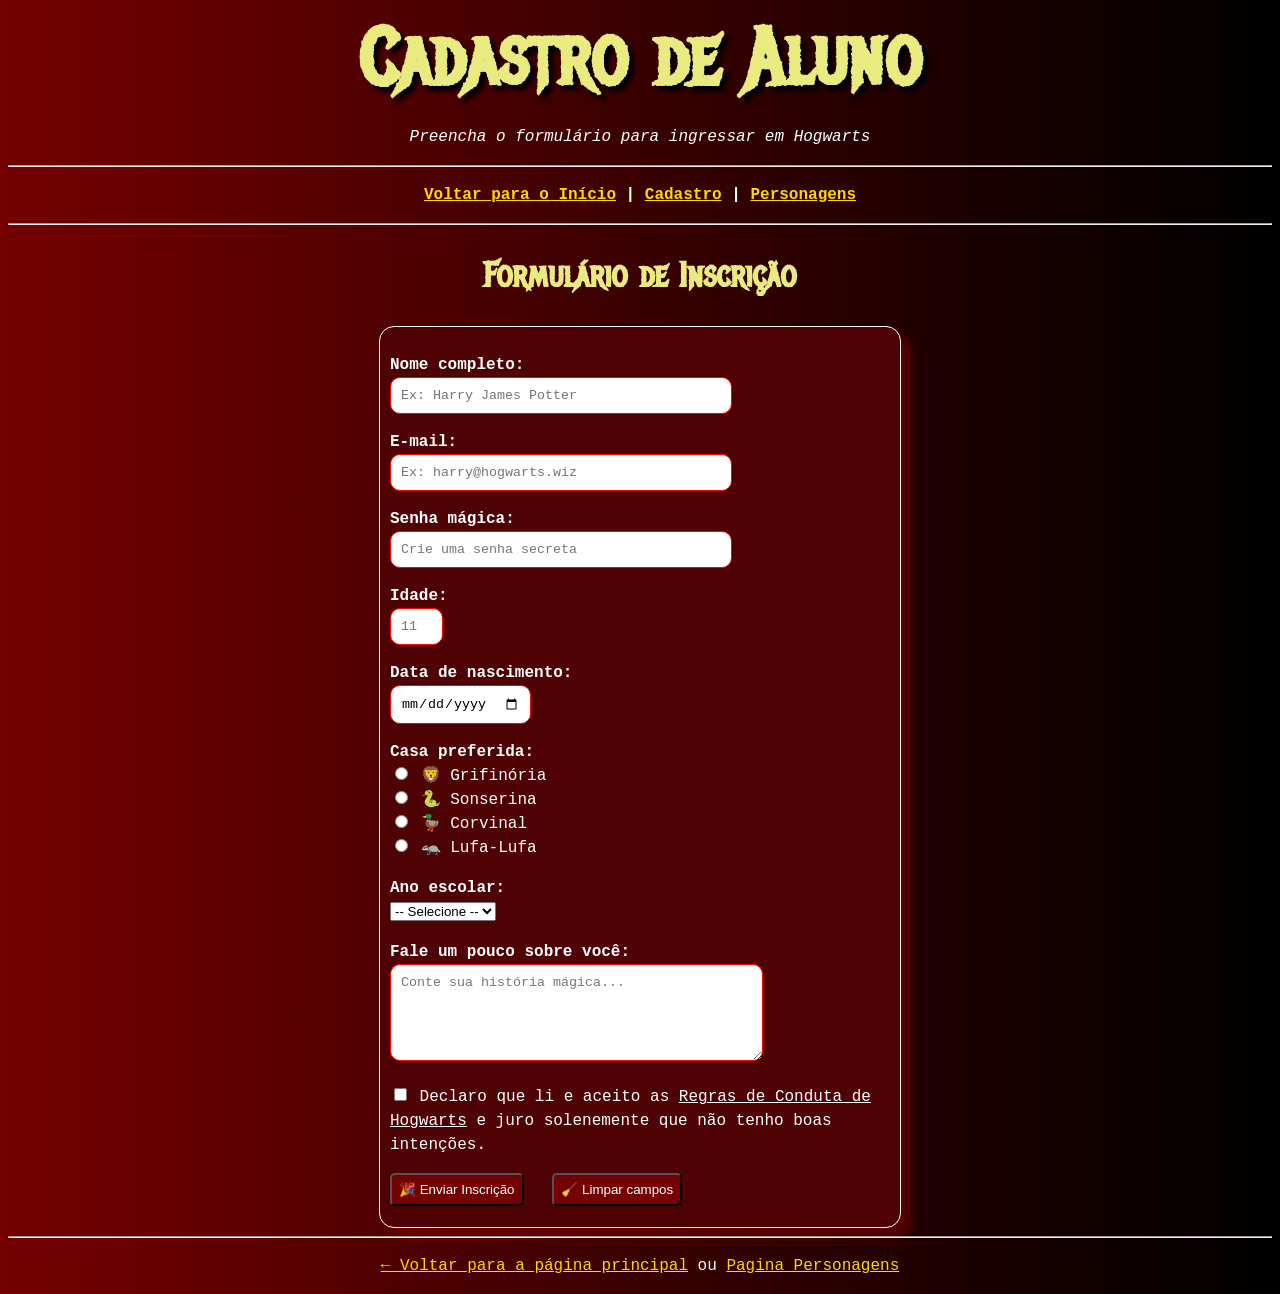
<file: projeto_hogwarts/contato.html>
<!DOCTYPE html>
<html lang="pt-BR">
<head>
  <meta charset="UTF-8" />
  <title>Cadastro de Aluno - Hogwarts</title>
  <link rel="icon" href="icone.png" type="image/png" />
  <link rel="stylesheet" href="style.css">
 
  <link rel="preconnect" href="https://fonts.googleapis.com">
  <link rel="preconnect" href="https://fonts.gstatic.com" crossorigin>
  <link href="https://fonts.googleapis.com/css2?family=MedievalSharp&family=Metal+Mania&family=Playfair+Display:ital,wght@0,400..900;1,400..900&display=swap" rel="stylesheet">

</head>
<body >

  <h1>Cadastro de Aluno</h1>
  <p align="center"><i>Preencha o formulário para ingressar em Hogwarts</i></p>
  <hr>

  <p align="center">
    <b>
      <a href="index.html">Voltar para o Início</a> |
      <a href="contato.html">Cadastro</a> |
      <a href="elenco.html">Personagens</a>
    </b>
  </p>
  <hr />

  <h2 align="center">Formulário de Inscrição</h2>

  <form action="#" method="post" class="formulario">

    <p>
      <label for="nome"><b>Nome completo:</b></label><br />
      <input class="campo" type="text" id="nome" name="nome" placeholder="Ex: Harry James Potter" size="40" required />
    </p>

    <p>
      <label for="email"><b>E-mail:</b></label><br />
      <input class="campo" type="email" id="email" name="email" placeholder="Ex: harry@hogwarts.wiz" size="40" required />
    </p>

    <p>
      <label for="senha"><b>Senha mágica:</b></label><br />
      <input class="campo" type="password" id="senha" name="senha" placeholder="Crie uma senha secreta" size="40" required />
    </p>

    <p>
      <label for="idade"><b>Idade:</b></label><br />
      <input class="campo" type="number" id="idade" name="idade" min="11" max="18" placeholder="11" />
    </p>

    <p>
      <label for="nascimento"><b>Data de nascimento:</b></label><br />
      <input class="campo" type="date" id="nascimento" name="nascimento" />
    </p>

    <p>
      <b>Casa preferida:</b><br />
      <input type="radio" id="grifin" name="casa" value="grifinoria" />
      <label for="grifin" class="grifinoria">&#x1F981; Grifinória</label><br />

      <input type="radio" id="sonse" name="casa" value="sonserina" />
      <label for="sonse" class="sonserina">&#x1F40D; Sonserina</label><br />

      <input type="radio" id="corvi" name="casa" value="corvinal" />
      <label for="corvi" class="corvinal">&#x1F986; Corvinal</label><br />

      <input type="radio" id="lufa" name="casa" value="lufalufa" />
      <label for="lufa" class="lufa-lufa">&#x1F9A1; Lufa-Lufa</label>
    </p>

    <p>
      <label for="ano"><b>Ano escolar:</b></label><br />
      <select id="ano" name="ano">
        <option value="">-- Selecione --</option>
        <option value="1">6º Ano</option>
        <option value="2">7º Ano</option>
        <option value="3">8º Ano</option>
        <option value="4">9º Ano</option>
        <option value="5">1º Ano</option>
        <option value="6">2º Ano</option>
        <option value="7">3º Ano</option>
      </select>
    </p>

    <p>
      <label for="mensagem"><b>Fale um pouco sobre você:</b></label><br />
      <textarea id="mensagem" name="mensagem" rows="5" cols="42" placeholder="Conte sua história mágica..."></textarea>
    </p>

    <p>
      <input type="checkbox" id="termos" name="termos" required />
      <label for="termos">
        Declaro que li e aceito as <u class="grifinoria">Regras de Conduta de Hogwarts</u> e juro solenemente que não tenho boas intenções.
      </label>
    </p>

    <p>
      <input type="submit" class="botao-enviar" value="🎉 Enviar Inscrição" />
      &nbsp;
      <input type="reset" class="botao-limpar" value="🧹 Limpar campos" />
    </p>

  </form>

  <hr />

  <p align="center">
    <a href="index.html">&#x2190; Voltar para a página principal</a>  ou 
    <a href="elenco.html">Pagina Personagens</a>
  </p>

</body>
</html>
</file>
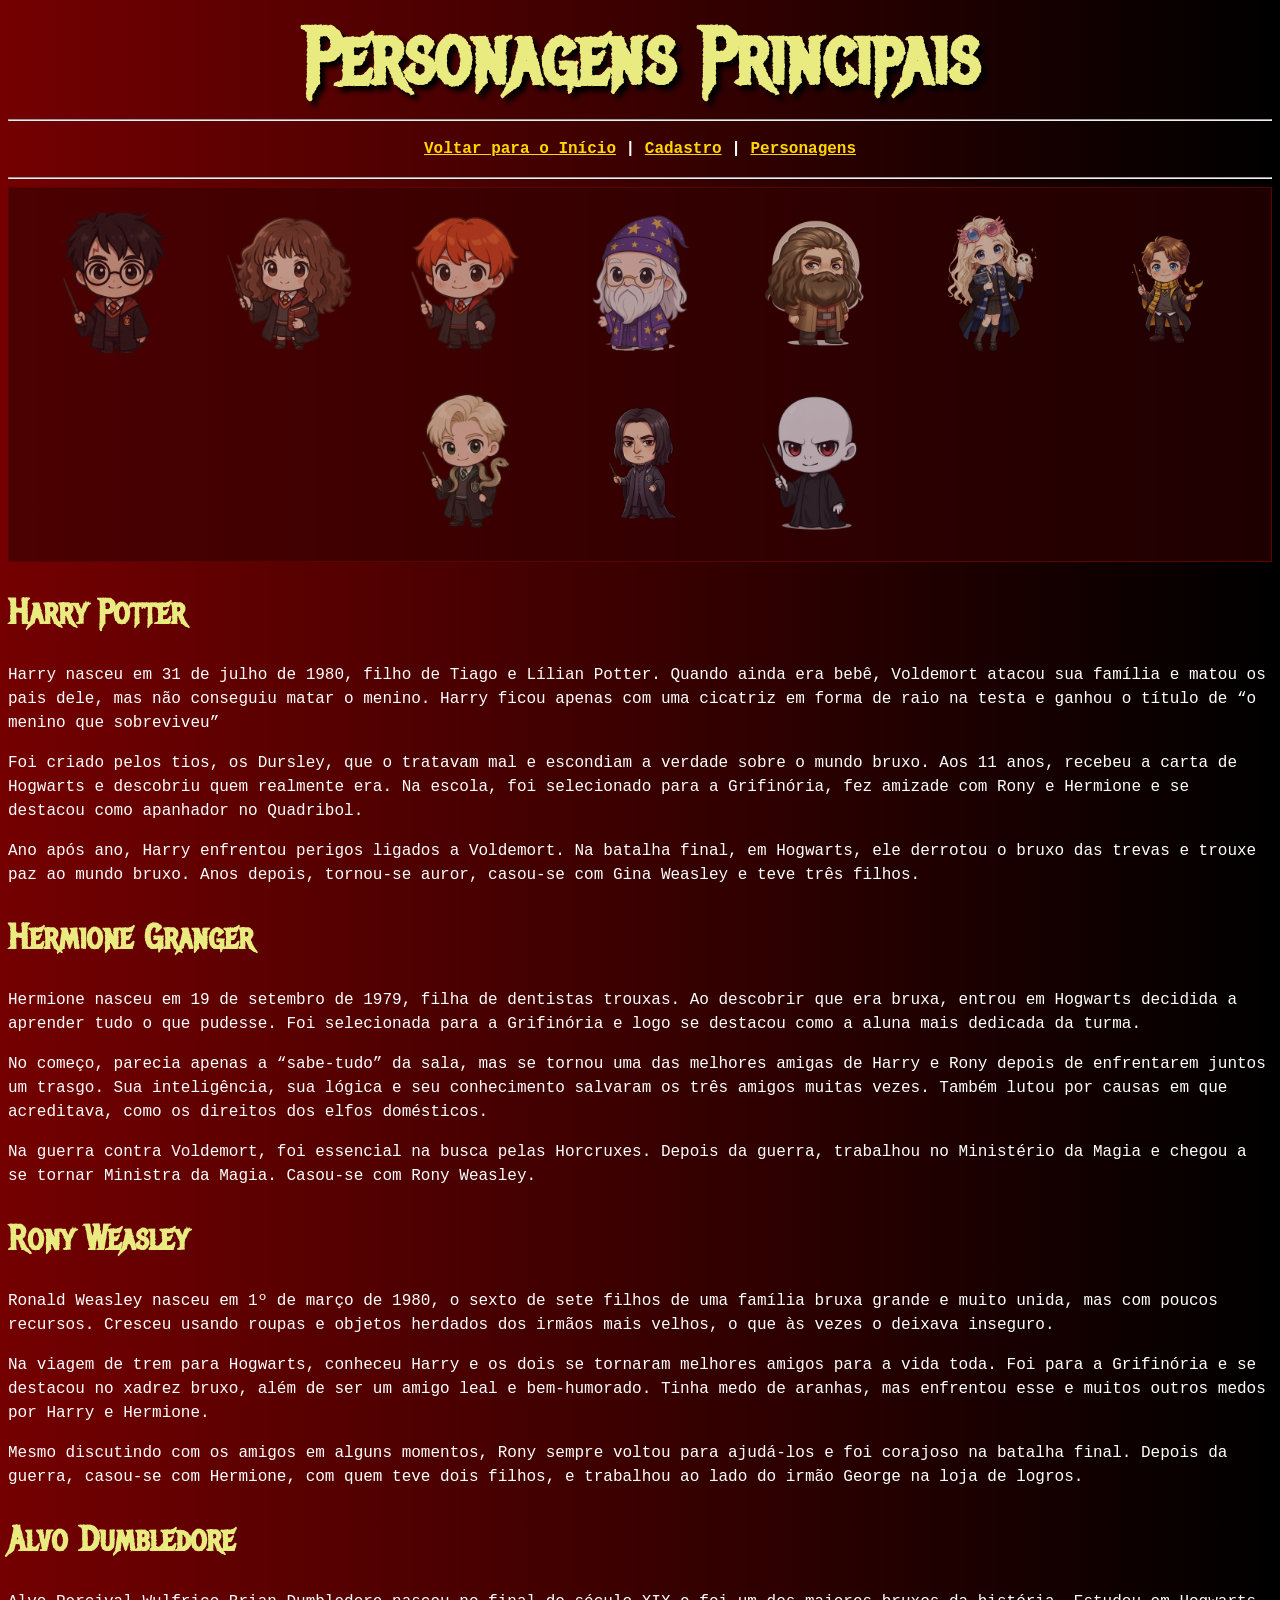
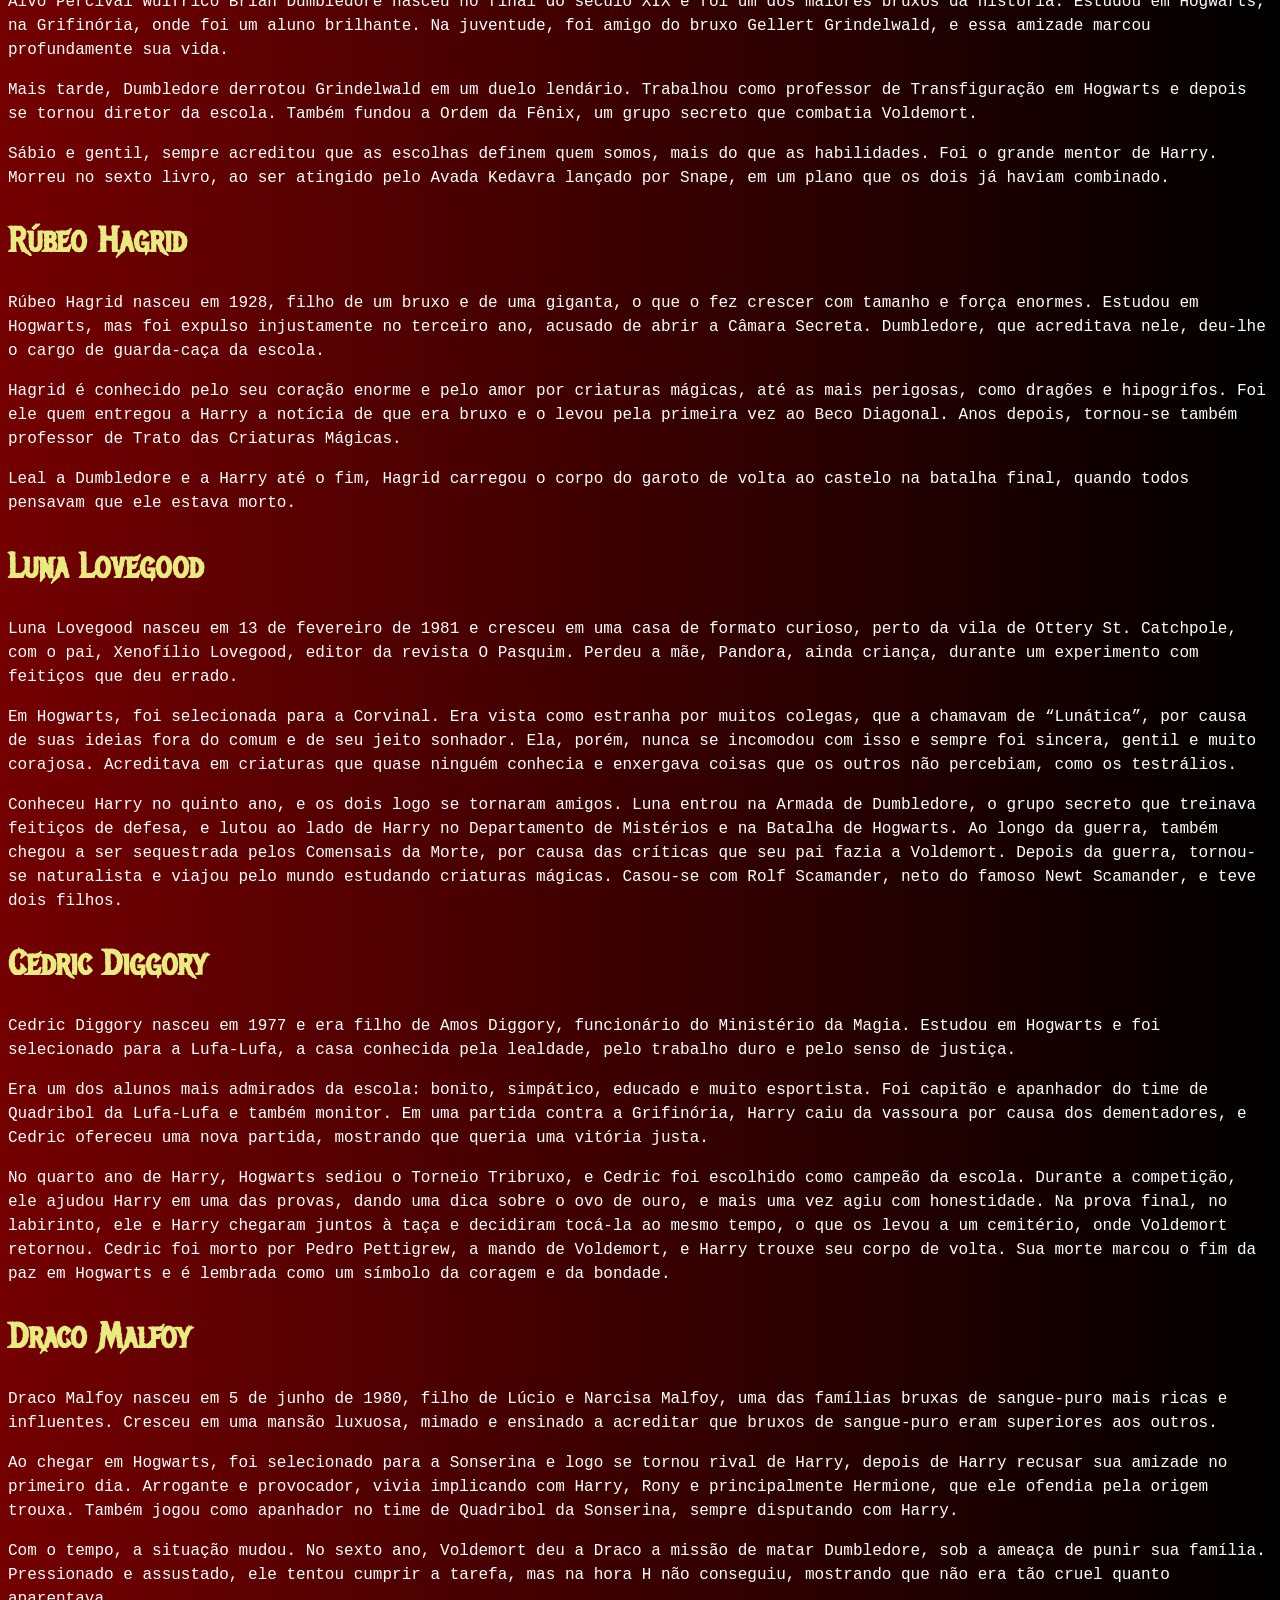
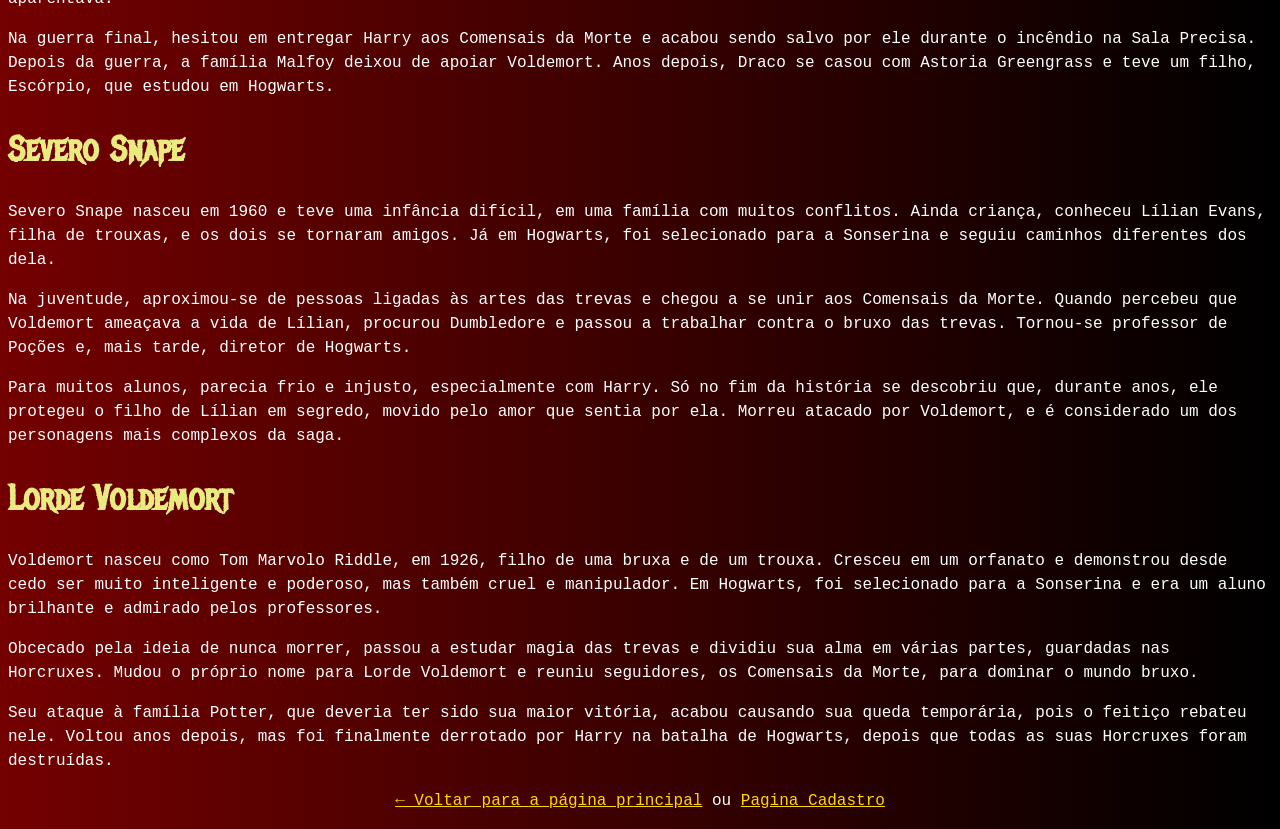
<file: projeto_hogwarts/elenco.html>
<!DOCTYPE html>
<html lang="pt-BR">
<head>
    <meta charset="UTF-8">
    <meta name="viewport" content="width=device-width, initial-scale=1.0">
    <link rel="icon" href="icone.png" type="image/png" />
    <link rel="stylesheet" href="style.css">

    <link rel="preconnect" href="https://fonts.googleapis.com">
    <link rel="preconnect" href="https://fonts.gstatic.com" crossorigin>
     <link href="https://fonts.googleapis.com/css2?family=MedievalSharp&family=Metal+Mania&family=Playfair+Display:ital,wght@0,400..900;1,400..900&display=swap" rel="stylesheet">

    <title>Apresentando os personagens</title>
</head>
<body>

    <h1 >Personagens Principais</h1>
    <hr>
    <p align="center">
    <b>
    <a href="index.html">Voltar para o Início</a> |
    <a href="contato.html">Cadastro</a> |
    <a href="elenco.html">Personagens</a>
    </b>
  </p>
  <hr />
    <div class="quadro">
    <a href="#harry"><img src="personagens/Harry_Potter.png" alt="Harry" ></a>
   <a href="#hermione"> <img src="personagens/Hermione.png" alt="Hermione"></a>
   <a href="#rony"> <img src="personagens/Rony.png" alt="Rony"></a>
   <a href="#alvo"> <img src="personagens/Alvo_Dumbledore.png" alt="Alvo"></a>
   <a href="#hagrid"><img src="personagens/Hagrid.png" alt="Hagrid"></a>
   <a href="#luna"><img src="personagens/Luna.png" alt="Luna"></a>
   <a href="#cedric"><img src="personagens/Cedric.png" alt="Cedric"></a>
   <a href="#draco"><img src="personagens/Draco_Malfoy.png" alt="Draco"></a>
   <a href="#snape">  <img src="personagens/Snape.png" alt="Snape"></a>
   <a href="#voldemort"> <img src="personagens/Voldemort.png" alt="Voldemort"></a>
   </div>

    <h2 id="harry" class="grifinoria">Harry Potter</h2>
    <p>Harry nasceu em 31 de julho de 1980, filho de Tiago e Lílian Potter.
    Quando ainda era bebê, Voldemort atacou sua família e matou os pais dele, mas não conseguiu matar o menino.
    Harry ficou apenas com uma cicatriz em forma de raio na testa e ganhou o título de “o menino que sobreviveu”
</p>

    <p>Foi criado pelos tios, os Dursley, que o tratavam mal e escondiam a verdade sobre o mundo bruxo.
    Aos 11 anos, recebeu a carta de Hogwarts e descobriu quem realmente era.
    Na escola, foi selecionado para a Grifinória, fez amizade com Rony e Hermione e se destacou como apanhador no Quadribol.
</p>
    <p>Ano após ano, Harry enfrentou perigos ligados a Voldemort.
    Na batalha final, em Hogwarts, ele derrotou o bruxo das trevas e trouxe paz ao mundo bruxo.
    Anos depois, tornou-se auror, casou-se com Gina Weasley e teve três filhos.
</p>
    <h2 id="hermione" class="grifinoria">Hermione Granger</h2>
    <p>Hermione nasceu em 19 de setembro de 1979, filha de dentistas trouxas.
     Ao descobrir que era bruxa, entrou em Hogwarts decidida a aprender tudo o que pudesse. 
     Foi selecionada para a Grifinória e logo se destacou como a aluna mais dedicada da turma.
</p>
    <p>  No começo, parecia apenas a “sabe-tudo” da sala, mas se tornou uma das melhores amigas de Harry e Rony depois de enfrentarem juntos um trasgo.
    Sua inteligência, sua lógica e seu conhecimento salvaram os três amigos muitas vezes.
    Também lutou por causas em que acreditava, como os direitos dos elfos domésticos.
</p>
     <p> Na guerra contra Voldemort, foi essencial na busca pelas Horcruxes. 
    Depois da guerra, trabalhou no Ministério da Magia e chegou a se tornar Ministra da Magia. 
    Casou-se com Rony Weasley.
</p>
  

   

    <h2 id="rony" class="grifinoria">Rony Weasley</h2>
        <p>Ronald Weasley nasceu em 1º de março de 1980, o sexto de sete filhos de uma família bruxa grande e muito unida, mas com poucos recursos. 
    Cresceu usando roupas e objetos herdados dos irmãos mais velhos, o que às vezes o deixava inseguro.
</p>
        <p> Na viagem de trem para Hogwarts, conheceu Harry e os dois se tornaram melhores amigos para a vida toda. 
    Foi para a Grifinória e se destacou no xadrez bruxo, além de ser um amigo leal e bem-humorado. 
    Tinha medo de aranhas, mas enfrentou esse e muitos outros medos por Harry e Hermione.
</p>
        <p>Mesmo discutindo com os amigos em alguns momentos, Rony sempre voltou para ajudá-los e foi corajoso na batalha final.
     Depois da guerra, casou-se com Hermione, com quem teve dois filhos, e trabalhou ao lado do irmão George na loja de logros.
</p>
    
   

    

    <h2 id="alvo" class="grifinoria">Alvo Dumbledore</h2>
         <p> Alvo Percival Wulfrico Brian Dumbledore nasceu no final do século XIX e foi um dos maiores bruxos da história. 
    Estudou em Hogwarts, na Grifinória, onde foi um aluno brilhante. 
    Na juventude, foi amigo do bruxo Gellert Grindelwald, e essa amizade marcou profundamente sua vida.
</p>
        <p>Mais tarde, Dumbledore derrotou Grindelwald em um duelo lendário. 
    Trabalhou como professor de Transfiguração em Hogwarts e depois se tornou diretor da escola. 
    Também fundou a Ordem da Fênix, um grupo secreto que combatia Voldemort.
</p>
        <p>Sábio e gentil, sempre acreditou que as escolhas definem quem somos, mais do que as habilidades. 
    Foi o grande mentor de Harry. Morreu no sexto livro, ao ser atingido pelo Avada Kedavra lançado por Snape, em um plano que os dois já haviam combinado.
</p>
   
    
    

    <h2 id="hagrid" class="grifinoria">Rúbeo Hagrid</h2>
         <p>Rúbeo Hagrid nasceu em 1928, filho de um bruxo e de uma giganta, o que o fez crescer com tamanho e força enormes.
     Estudou em Hogwarts, mas foi expulso injustamente no terceiro ano, acusado de abrir a Câmara Secreta.
      Dumbledore, que acreditava nele, deu-lhe o cargo de guarda-caça da escola.
</p>
        <p>Hagrid é conhecido pelo seu coração enorme e pelo amor por criaturas mágicas, até as mais perigosas, como dragões e hipogrifos. 
    Foi ele quem entregou a Harry a notícia de que era bruxo e o levou pela primeira vez ao Beco Diagonal. 
    Anos depois, tornou-se também professor de Trato das Criaturas Mágicas.
</p>
        <p> Leal a Dumbledore e a Harry até o fim, Hagrid carregou o corpo do garoto de volta ao castelo na batalha final, quando todos pensavam que ele estava morto.
</p>
    
    <h2 id="luna" class="corvinal">Luna Lovegood</h2>
        <p>Luna Lovegood nasceu em 13 de fevereiro de 1981 e cresceu em uma casa de formato curioso, perto da vila de Ottery St.
 Catchpole, com o pai, Xenofílio Lovegood, editor da revista O Pasquim.
 Perdeu a mãe, Pandora, ainda criança, durante um experimento com feitiços que deu errado.
</p>
        <p>Em Hogwarts, foi selecionada para a Corvinal. 
Era vista como estranha por muitos colegas, que a chamavam de “Lunática”, por causa de suas ideias fora do comum e de seu jeito sonhador.
 Ela, porém, nunca se incomodou com isso e sempre foi sincera, gentil e muito corajosa.
  Acreditava em criaturas que quase ninguém conhecia e enxergava coisas que os outros não percebiam, como os testrálios.
</p>
        <p>Conheceu Harry no quinto ano, e os dois logo se tornaram amigos. 
Luna entrou na Armada de Dumbledore, o grupo secreto que treinava feitiços de defesa, e lutou ao lado de Harry no Departamento de Mistérios e na Batalha de Hogwarts. 
Ao longo da guerra, também chegou a ser sequestrada pelos Comensais da Morte, por causa das críticas que seu pai fazia a Voldemort. 
Depois da guerra, tornou-se naturalista e viajou pelo mundo estudando criaturas mágicas. 
Casou-se com Rolf Scamander, neto do famoso Newt Scamander, e teve dois filhos.
</p>

<h2 id="cedric" class="lufa-lufa">Cedric Diggory</h2>
        <p>Cedric Diggory nasceu em 1977 e era filho de Amos Diggory, funcionário do Ministério da Magia.
Estudou em Hogwarts e foi selecionado para a Lufa-Lufa, a casa conhecida pela lealdade, pelo trabalho duro e pelo senso de justiça.
</p>
        <p>Era um dos alunos mais admirados da escola: bonito, simpático, educado e muito esportista.
Foi capitão e apanhador do time de Quadribol da Lufa-Lufa e também monitor.
Em uma partida contra a Grifinória, Harry caiu da vassoura por causa dos dementadores, e Cedric ofereceu uma nova partida, mostrando que queria uma vitória justa.
</p>
        <p>No quarto ano de Harry, Hogwarts sediou o Torneio Tribruxo, e Cedric foi escolhido como campeão da escola.
Durante a competição, ele ajudou Harry em uma das provas, dando uma dica sobre o ovo de ouro, e mais uma vez agiu com honestidade.
Na prova final, no labirinto, ele e Harry chegaram juntos à taça e decidiram tocá-la ao mesmo tempo, o que os levou a um cemitério, onde Voldemort retornou.
Cedric foi morto por Pedro Pettigrew, a mando de Voldemort, e Harry trouxe seu corpo de volta.
Sua morte marcou o fim da paz em Hogwarts e é lembrada como um símbolo da coragem e da bondade.
</p>

   <h2 id="draco" class="sonserina">Draco Malfoy</h2>
   <p>Draco Malfoy nasceu em 5 de junho de 1980, filho de Lúcio e Narcisa Malfoy, uma das famílias bruxas de sangue-puro mais ricas e influentes. 
    Cresceu em uma mansão luxuosa, mimado e ensinado a acreditar que bruxos de sangue-puro eram superiores aos outros.
</p>
   <p>Ao chegar em Hogwarts, foi selecionado para a Sonserina e logo se tornou rival de Harry, depois de Harry recusar sua amizade no primeiro dia. 
    Arrogante e provocador, vivia implicando com Harry, Rony e principalmente Hermione, que ele ofendia pela origem trouxa. 
    Também jogou como apanhador no time de Quadribol da Sonserina, sempre disputando com Harry.
</p>
   <p>Com o tempo, a situação mudou. No sexto ano, Voldemort deu a Draco a missão de matar Dumbledore, sob a ameaça de punir sua família. 
    Pressionado e assustado, ele tentou cumprir a tarefa, mas na hora H não conseguiu, mostrando que não era tão cruel quanto aparentava.
</p>
   <p>Na guerra final, hesitou em entregar Harry aos Comensais da Morte e acabou sendo salvo por ele durante o incêndio na Sala Precisa. 
    Depois da guerra, a família Malfoy deixou de apoiar Voldemort. Anos depois, Draco se casou com Astoria Greengrass e teve um filho, Escórpio, que estudou em Hogwarts.
</p>
    <h2 id="snape" class="sonserina">Severo Snape</h2>
         <p> Severo Snape nasceu em 1960 e teve uma infância difícil, em uma família com muitos conflitos. 
    Ainda criança, conheceu Lílian Evans, filha de trouxas, e os dois se tornaram amigos. 
    Já em Hogwarts, foi selecionado para a Sonserina e seguiu caminhos diferentes dos dela.
</p>
          <p>Na juventude, aproximou-se de pessoas ligadas às artes das trevas e chegou a se unir aos Comensais da Morte. 
    Quando percebeu que Voldemort ameaçava a vida de Lílian, procurou Dumbledore e passou a trabalhar contra o bruxo das trevas. 
    Tornou-se professor de Poções e, mais tarde, diretor de Hogwarts.
</p>
           <p>Para muitos alunos, parecia frio e injusto, especialmente com Harry. 
    Só no fim da história se descobriu que, durante anos, ele protegeu o filho de Lílian em segredo, movido pelo amor que sentia por ela.
     Morreu atacado por Voldemort, e é considerado um dos personagens mais complexos da saga.
</p>
   

    <h2 id="voldemort" class="sonserina">Lorde Voldemort</h2>
         <p>Voldemort nasceu como Tom Marvolo Riddle, em 1926, filho de uma bruxa e de um trouxa. 
    Cresceu em um orfanato e demonstrou desde cedo ser muito inteligente e poderoso, mas também cruel e manipulador. 
    Em Hogwarts, foi selecionado para a Sonserina e era um aluno brilhante e admirado pelos professores.
</p>
          <p>Obcecado pela ideia de nunca morrer, passou a estudar magia das trevas e dividiu sua alma em várias partes, guardadas nas Horcruxes. 
    Mudou o próprio nome para Lorde Voldemort e reuniu seguidores, os Comensais da Morte, para dominar o mundo bruxo.
</p>
           <p>Seu ataque à família Potter, que deveria ter sido sua maior vitória, acabou causando sua queda temporária, pois o feitiço rebateu nele. 
    Voltou anos depois, mas foi finalmente derrotado por Harry na batalha de Hogwarts, depois que todas as suas Horcruxes foram destruídas.
</p>
<p align="center">
<a href="index.html">&#x2190; Voltar para a página principal</a>  ou 
<a href="contato.html">Pagina Cadastro</a>
</p>
</body>
</html>
</file>
<file: projeto_hogwarts/style.css>
/*corpo das paginas*/
body{
    background:linear-gradient(to right, #740001, black);
}
/*titulos*/
h1{
    margin:10px;
    color: rgb(233, 235, 129);
    font-family: "Metal Mania", system-ui;
    font-size: 80px;
    text-align: center;
    text-shadow: 5px 5px 5px black;
}
h2{
    color: rgb(233, 235, 129);
    font-family: "Metal Mania", system-ui;
    font-size: 35px;
}
/*paragrafos*/
p{
    color: white;
    font-family: 'Courier New', Courier, monospace;
    line-height: 1.5;
}
.paragrafo{
    color: rgb(233, 235, 129);
    text-align: center;
}
/*midias*/
img{
    width:50%;
    height:50%;
    border-radius: 15px;
    margin: 15px;
}
.midia{
    border: 5px solid black;
    border-radius: 15px;
    margin:20px;
    box-shadow: 5px 5px 5px black;
}
audio{
    margin-left: 20px;
}
/*links*/
a{
    color: #FFD700;
}
a:hover{
    color: green;
}
a:active{
    color:#457b9d;
}

/*listas*/
li{
    font-family: 'Courier New', Courier, monospace;
    color: white;
    list-style-type:circle;
    padding: 3px;
}
th{
    font-family: "Metal Mania", system-ui;
    font-size: 20px;
    background-color:#4e0203;
    color: rgb(255, 255, 255);    
}
td{
    font-family: 'Courier New', Courier, monospace;
    color: white;
}
.grifinoria:hover{
    color: red;
}
.sonserina:hover{
    color: green; 
}
.corvinal:hover{
    color: #457b9d;
}
.lufa-lufa:hover{
    color:rgb(233, 235, 129);
}

/*Curiosidades*/
summary{
    font-family: 'Courier New', Courier, monospace;
    font-size: 21px;
    color: white;
}
/*formulario*/
.formulario{
    background-color: #4e0203;
    width: 500px;
    margin: auto;
    padding: 10px;
    padding-bottom: 5px;
    border: 1px white solid;
    border-radius: 15px;
    box-shadow: 10px 10px 10px rgba(133, 3, 3, 0.541);
    font-family: 'Courier New', Courier, monospace;
}
.campo, textarea{
    padding: 10px;
    border:1px solid red;
    border-radius: 10px;
    font-family: 'Courier New', Courier, monospace; 
}
.select{
    cursor: pointer;
}
.botao-enviar{
    cursor: pointer;
    padding: 7px;
    border-radius: 5px;
    background-color: #740002 ;
    color:white;
}
.botao-enviar:hover{
    background-color: green;
}
.botao-limpar{
    cursor: pointer;
    padding: 7px;
    border-radius: 5px;
    background-color: #740002;
    color:white;
}
.botao-limpar:hover{
    background-color: #457b9d;
}

/*flexbox*/
.quadro{
    background-color: #3301029a;
    border: 1px rgb(90, 3, 3) solid ;
    display: flex;
    flex-direction: row;
    flex-wrap: wrap;
    gap: 5px;
    justify-content: center;
    align-items: center;
    padding: 10px;
}
.quadro img{
	width: 140px;
	height: auto;
	opacity: 0.7;
	transition:2s;
}
.quadro img:hover{
	border: 1px red solid;
	opacity: 1;
}
/*animacao*/
@keyframes surgir{
    from {
        opacity: 0;
        transform:scale(0)
    }
    to{
        opacity:1;
        transform:scale(1);
    }
}

.animacao{
    animation-name: surgir;
    animation-duration: 10s;
}
</file>
